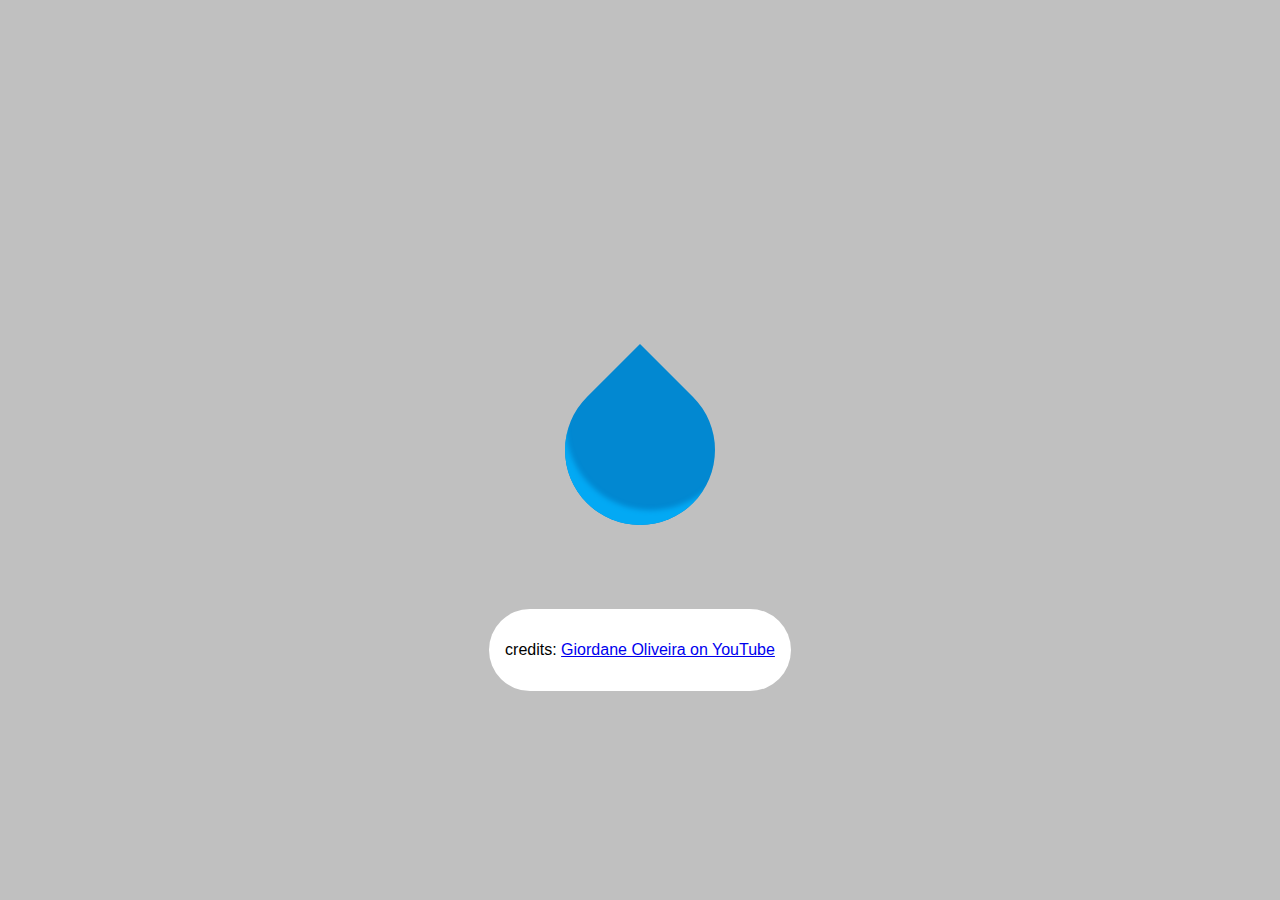
<file: index.html>
<!DOCTYPE html>
<html lang="pt-br">
<head>
    <meta charset="UTF-8">
    <meta name="viewport" content="width=device-width, initial-scale=1.0">
    <title>Gota d'água CCS</title>
    <link rel="stylesheet" href="style/style.css">
</head>
<body>
    <div class="droplet"></div>
    <div class="credits">
        <p>credits: <a href="https://www.youtube.com/channel/UCANI94YmcIGmabIDPx5oHYg" target="_blank">Giordane Oliveira on YouTube</a></p>
    </div>    
</body>
</html>
</file>
<file: style/style.css>
body {
    margin: 0;
    display: flex;
    justify-content: center;
    align-items: center;
    height: 100vh;
    background-color: rgba(0, 0, 0, 0.247);
}

.droplet {
    position: absolute;
    background-color: #0288d1;
    height: 150px;
    width: 150px;
    border-radius: 0% 50% 50% 50%;
    transform: rotate(45deg);
    box-shadow: -10px -25px 5px -10px #03a9f4 inset; /*ajustando os dois primeiros valores é possível alterar a posição da sombra*/
}

.credits {
    position: relative;
    padding: 1em;
    background-color: white;
    top: 200px;
    font-family: 'Lucida Sans', 'Lucida Sans Regular', 'Lucida Grande', 'Lucida Sans Unicode', Geneva, Verdana, sans-serif;
    border-radius: 3em;
}
</file>
